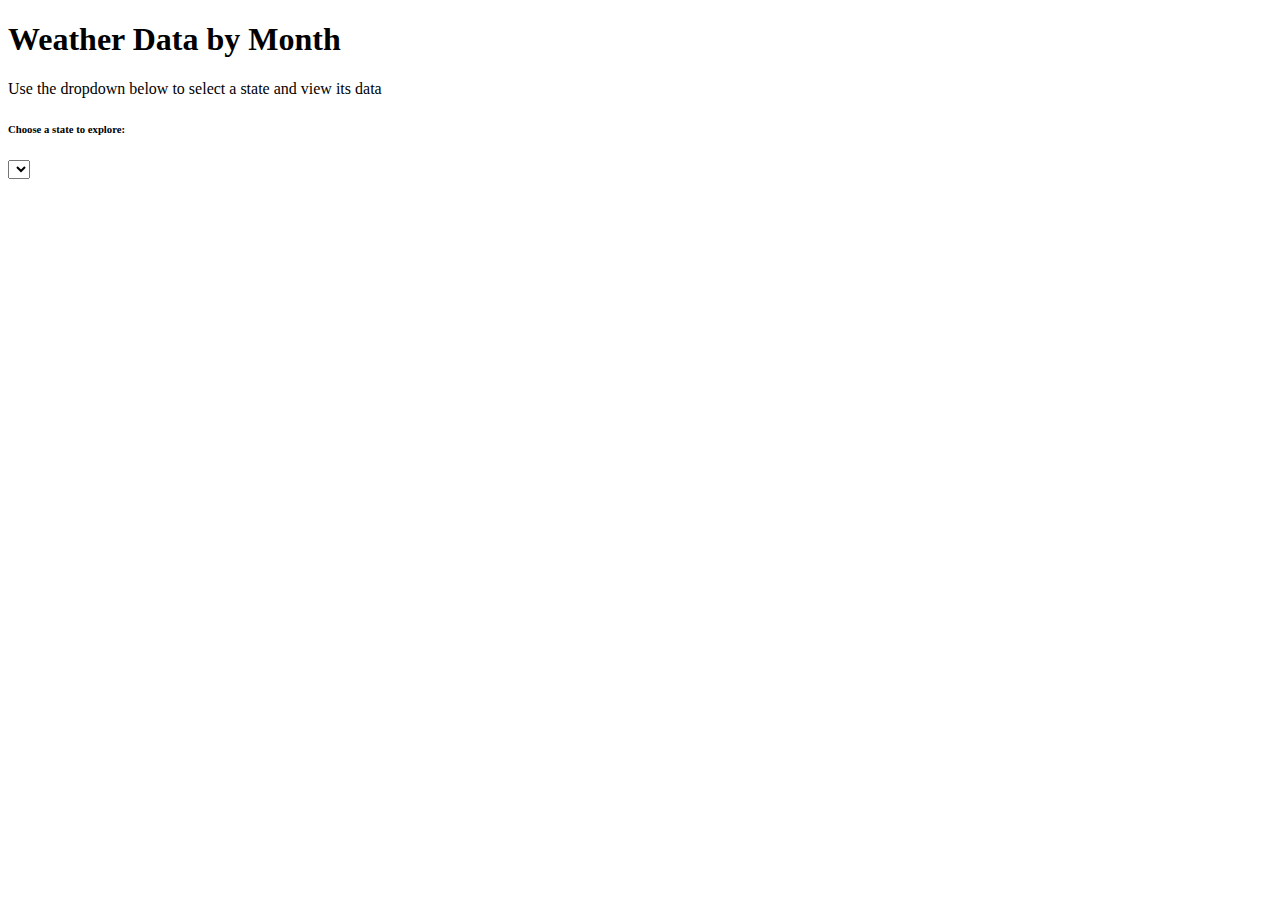
<file: Weather Bar Graph/index.html>
<!DOCTYPE html>
<html lang="en">
  <head>
    <meta charset="UTF-8" />
    <meta name="viewport" content="width=device-width, initial-scale=1.0" />
    <meta http-equiv="X-UA-Compatible" content="ie=edge" />
    <title>Weather Data by Month</title>
    <script src="https://cdn.plot.ly/plotly-latest.min.js"></script>
  </head>

  <body>
    <div>
      <h1>Weather Data by Month</h1>
      <p>Use the dropdown below to select a state and view its data</p>

      <h6>Choose a state to explore:</h6>
      <select id="selDataset" onchange="optionChanged(this.value)">
        <!-- Dropdown options will be populated here -->
      </select>

      <div id="plot"></div>
    </div>

    <script>
      // Fetch the CSV data
      let parsedWeatherData = []; // Declare globally
      let weatherMonths = []; // Declare globally

      // Fetch weather data once during page load
      fetch("../Resources/state_average_temperature_2023_all_states.csv")
        .then((response) => response.text())
        .then((data) => {
          const rows = data.split("\n"); // Split the CSV data by rows
          weatherMonths = rows[0].split(",").slice(1); // Extract months from the header row

          for (let i = 1; i < rows.length; i++) {
            const cols = rows[i].split(",");
            const state = cols[0];
            const stateData = { state };

            for (let j = 1; j < cols.length; j++) {
              stateData[weatherMonths[j - 1]] = parseFloat(cols[j]); // Store temperature data
            }

            parsedWeatherData.push(stateData); // Populate the global array
          }
        })
        .catch((err) => console.error("Error loading weather data:", err));

      function updateWeatherChart(selectedState) {
        if (!parsedWeatherData || parsedWeatherData.length === 0) {
          console.error("Weather data not loaded yet.");
          return;
        }

        const stateData = parsedWeatherData.find(
          (data) => data.state === selectedState
        );

        if (!stateData) {
          console.error("Weather data not found for the state:", selectedState);
          return;
        }

        const xData = weatherMonths; // Months
        const yData = weatherMonths.map((month) => stateData[month]); // Corresponding temperatures

        const trace = {
          x: xData,
          y: yData,
          type: "bar",
          marker: {
            color: "#36A2EB",
          },
        };

        const layout = {
          title: `Monthly Average Temperatures for ${selectedState}`,
          xaxis: { title: "Month" },
          yaxis: { title: "Temperature (°F)" },
        };

        Plotly.newPlot("weather-plot", [trace], layout);
      }
    </script>
  </body>
</html>
</file>
